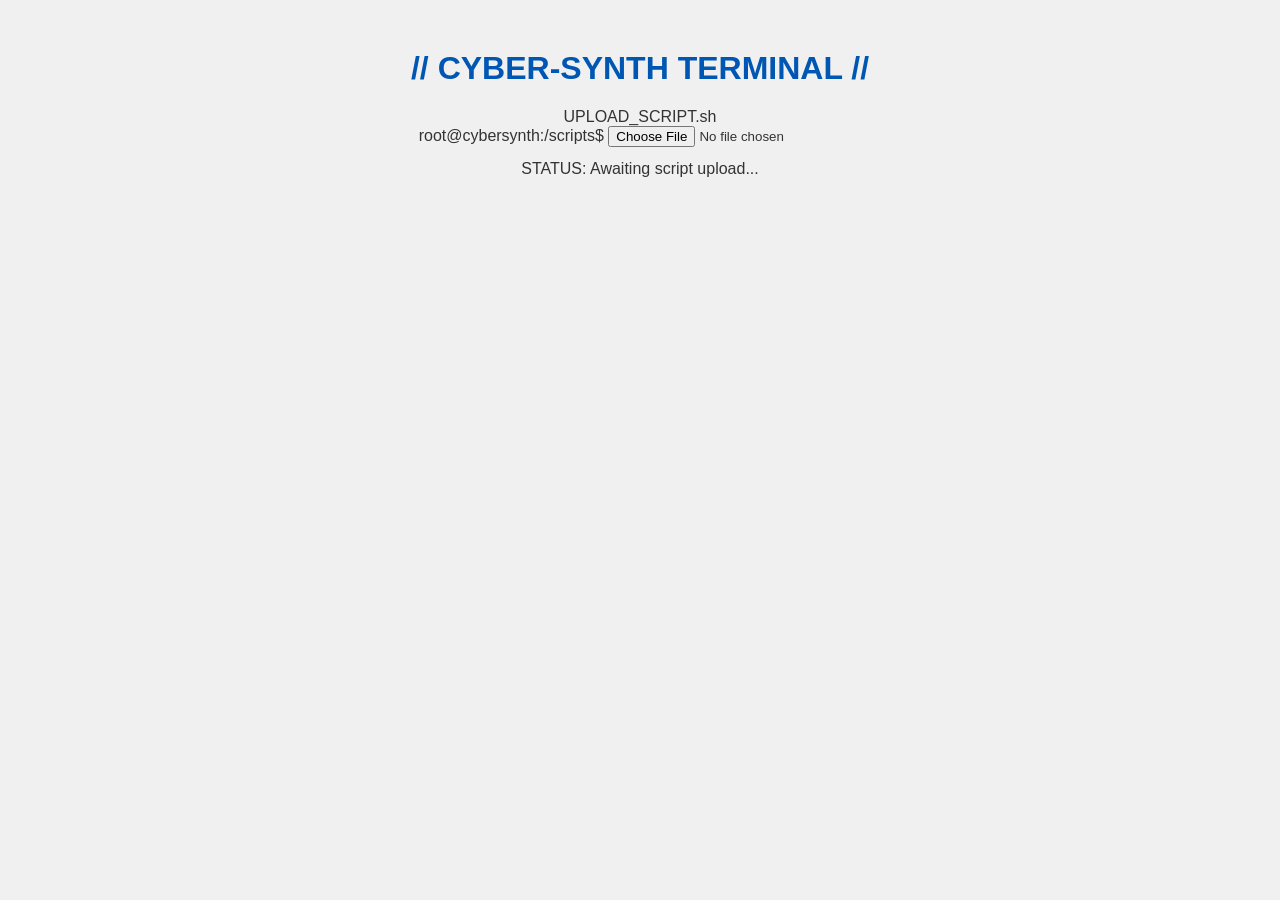
<file: data/index.html>
<!DOCTYPE html>
<html lang="en">
<head>
    <meta charset="UTF-8">
    <meta name="viewport" content="width=device-width, initial-scale=1.0">
    <title>Cyber-Synth Script Uploader</title>
    <link rel="stylesheet" href="style.css">
</head>
<body>
    <div class="container">
        <h1>// CYBER-SYNTH TERMINAL //</h1>
        <div class="terminal-window">
            <div class="terminal-header">
                <span class="terminal-title">UPLOAD_SCRIPT.sh</span>
                <div class="terminal-buttons">
                    <span class="terminal-button close"></span>
                    <span class="terminal-button minimize"></span>
                    <span class="terminal-button maximize"></span>
                </div>
            </div>
            <div class="terminal-body">
                <div class="prompt">
                    <span class="user">root@cybersynth</span>:<span class="path">/scripts</span>$ <input type="file" id="scriptUpload" accept=".js, .py, .sh, .txt">
                </div>
                <pre id="scriptContent" class="output"></pre>
                <div class="status-line">
                    STATUS: <span id="uploadStatus">Awaiting script upload...</span>
                </div>
            </div>
        </div>
    </div>
    <script src="script.js"></script>
</body>
</html>
</file>
<file: data/style.css>
body {
    font-family: Arial, sans-serif;
    background-color: #f0f0f0;
    color: #333;
    text-align: center;
    margin-top: 50px;
}

h1 {
    color: #0056b3;
}

button {
    background-color: #007bff;
    color: white;
    padding: 10px 20px;
    border: none;
    border-radius: 5px;
    cursor: pointer;
    font-size: 16px;
    margin-top: 20px;
}

button:hover {
    background-color: #0056b3;
}
</file>
